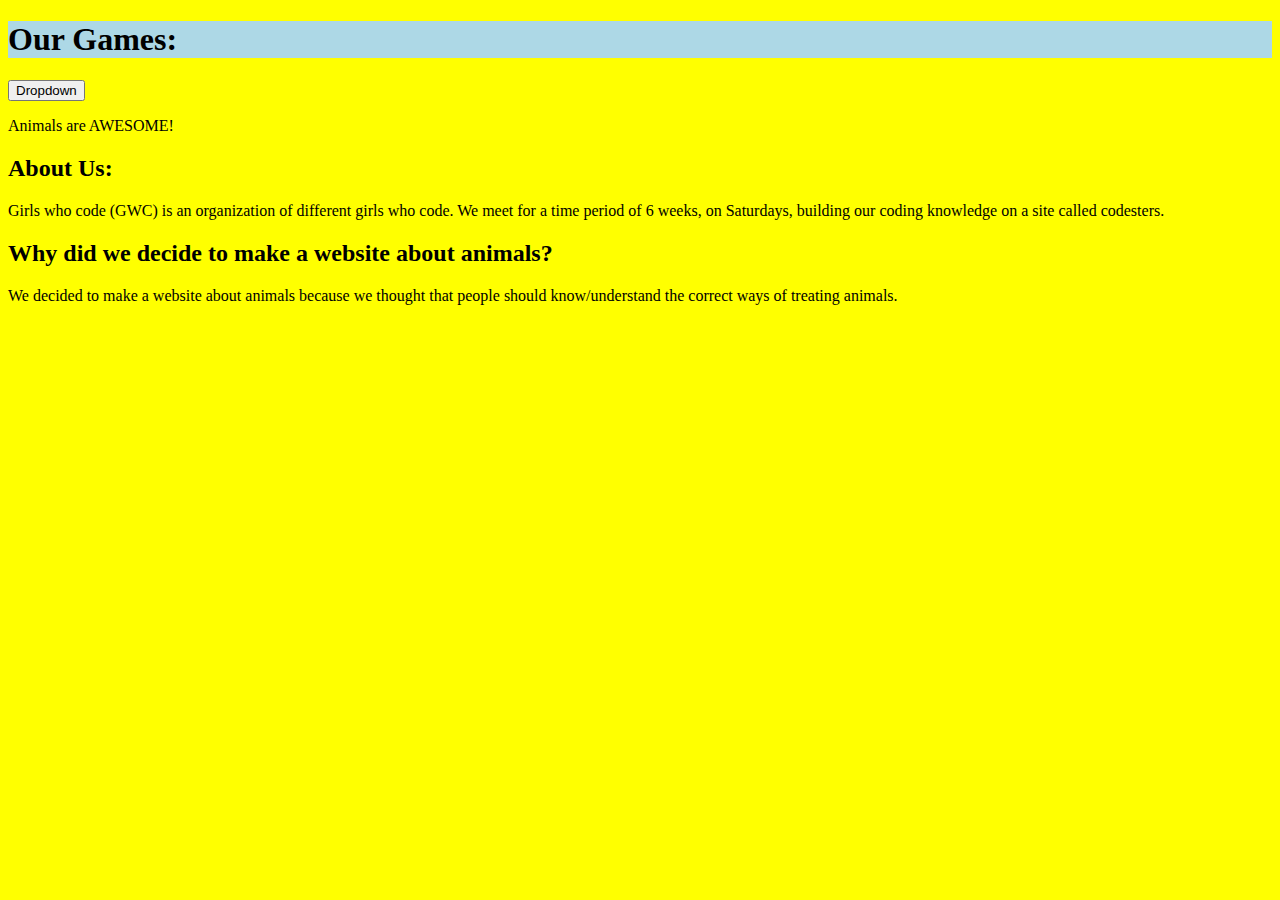
<file: index.html>
<!DOCTYPE html>
<html>
<head>
<link rel="stylesheet" type="text/css" href="mystyle.css"> 
</head>
<body> 
<title>Learn with Animals</title>
 

<h1>Our Games:</h1>
<div class="dropdown"> 
  <button class="dropbtn">Dropdown</button> 
  <div class="dropdown-content"> 
    <a href="./carolina.html">Panda Ice Cream Factory</a> 
    <a href="./sheilah.html">Veterinarian Project</a> 
   <a href="./jordyn.html">Dog Search</a> 
   <a href="./endangered.html">Endangered Species Projects</a> 
   <a href="./alex.html">Cat Project</a> 
   <a href="./sophia.html">Shark Project</a> 
   <a href="./ayannandeva.html">Panther Escape</a> 
   <a href="./kelsey.html">Drawing Fish</a> 
   <a href="./stephanie.html">Logo Project</a> 
   </div> 
</div >

<p>Animals are AWESOME!</p> 

<h2>About Us:</h2>
 <p>Girls who code (GWC) is an organization of different girls who code. We meet for a time period of 6 weeks, on Saturdays, building our coding knowledge on a site called codesters.</p>  
 
<h2>Why did we decide to make a website about animals?</h2>
<p>We decided to make a website about animals because we thought that people should know/understand the correct ways of treating animals.</p>                                                                                                                                                                                                                                                                                                                

 </body>
</html>
</file>
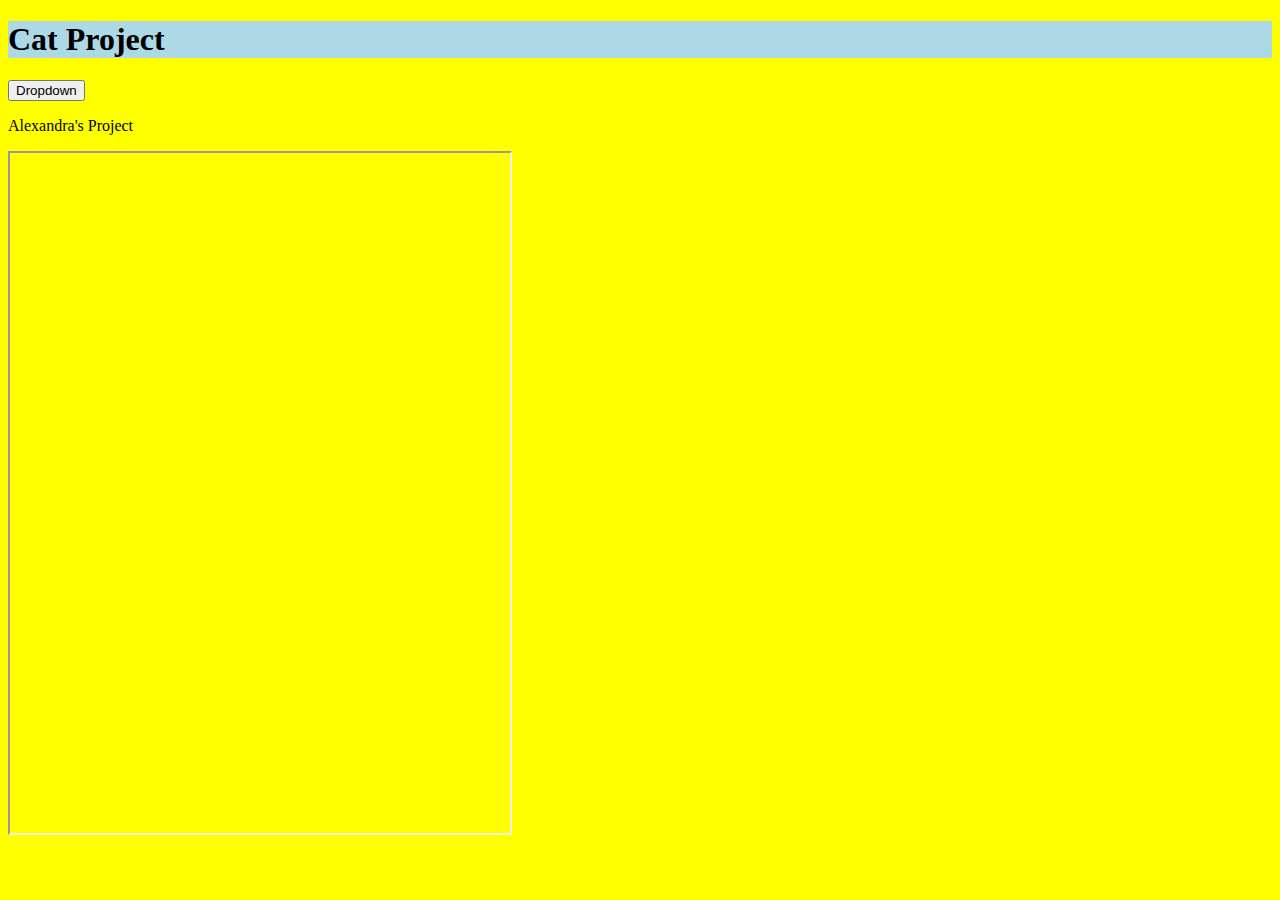
<file: alex.html>
<!DOCTYPE html>
<html>
<head> 
<link rel="stylesheet" type="text/css" href="mystyle.css">
</head>
<body>
<title>Animals</title>

 <h1>Cat Project</h1>
 
<div class="dropdown"> 
  <button class="dropbtn">Dropdown</button> 
  <div class="dropdown-content"> 
    <a href="./carolina.html">Ice Cream Panda Factory</a> 
    <a href="./sheilah.html">Veterinarian Project</a> 
   <a href="./jordyn.html">Dog Search</a> 
   <a href="./endangered.html">Endangered Species Projects</a> 
   <a href="./alex.html">Cat Project</a> 
   <a href="./sophia.html">Shark Project</a> 
   <a href="./ayannandeva.html">Panther Escape</a> 
   <a href="./kelsey.html">Drawing Fish</a> 
   <a href="./stephanie.html">Logo Project</a> 
 </div> 
</div>
 <p>  </p>
<p>Alexandra's Project</p>
<iframe src="https://www.codesters.com/embed/v1/preview/77b328d3520347b3ac1762140daf94ed/" height="680" width="500"></iframe>

</body>
</html>
</file>
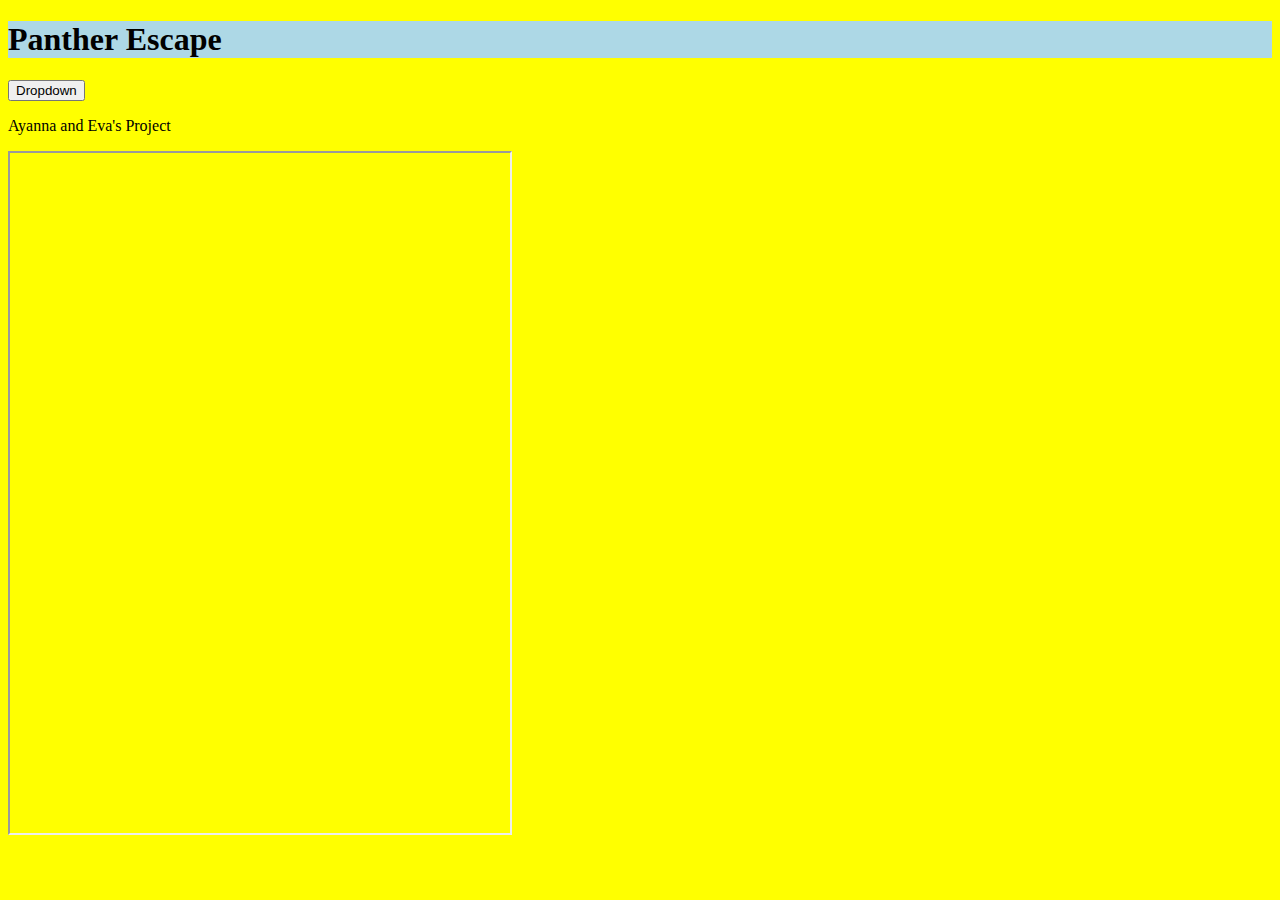
<file: ayannandeva.html>
<!DOCTYPE html>
<html>
<head> 
<link rel="stylesheet" type="text/css" href="mystyle.css">
</head>
<body>
<title>Animals</title>

 <h1>Panther Escape</h1>
 
<div class="dropdown"> 
  <button class="dropbtn">Dropdown</button> 
  <div class="dropdown-content"> 
    <a href="./carolina.html">Ice Cream Panda Factory</a> 
    <a href="./sheilah.html">Veterinarian Project</a> 
   <a href="./jordyn.html">Dog Search</a> 
   <a href="./endangered.html">Endangered Species Projects</a> 
   <a href="./alex.html">Cat Project</a> 
   <a href="./sophia.html">Shark Project</a>
   <a href="./ayannandeva.html">Panther Escape</a> 
   <a href="./kelsey.html">Drawing Fish</a> 
   <a href="./stephanie.html">Logo Project</a> 
  </div> 
</div>
 <p>  </p> 
<p>Ayanna and Eva's Project</p> 
  <iframe src="https://www.codesters.com/embed/v1/preview/b70a7d98660547c28f342068471e768b/" height="680" width="500"></iframe> 
  
  </body>
</html>
</file>
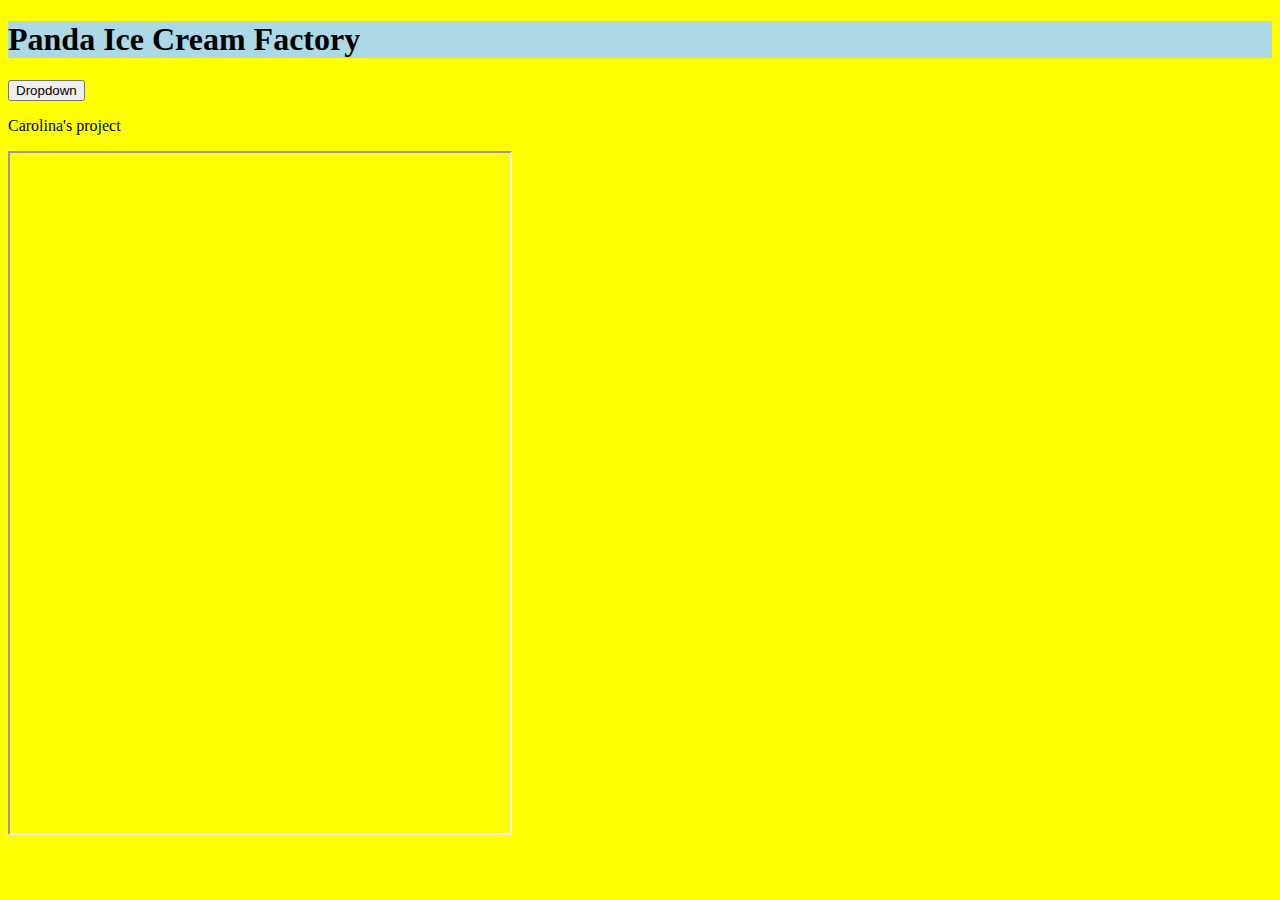
<file: carolina.html>
<!DOCTYPE html>
<html>
<head> 
<link rel="stylesheet" type="text/css" href="mystyle.css">
</head>
<body>
<title>Animals</title>

 <h1>Panda Ice Cream Factory</h1>
 
<div class="dropdown"> 
  <button class="dropbtn">Dropdown</button> 
  <div class="dropdown-content"> 
    <a href="./carolina.html">Ice Cream Panda Factory</a> 
    <a href="./sheilah.html">Veterinarian Project</a> 
   <a href="./jordyn.html">Dog Search</a> 
   <a href="./endangered.html">Endangered Species Projects</a> 
   <a href="./alex.html">Cat Project</a> 
   <a href="./sophia.html">Shark Project</a> 
   <a href="./ayannandeva.html">Panther Escape</a> 
   <a href="./kelsey.html">Drawing Fish</a> 
   <a href="./stephanie.html">Logo Project</a> 
 </div> 
</div>
 <p>  </p>
<p>Carolina's project</p>
<iframe src="https://www.codesters.com/embed/v1/preview/d4f9f1079ac84f66bd2dee0cbeee98d3/" height="680" width="500"></iframe>

</body>
</html>
</file>
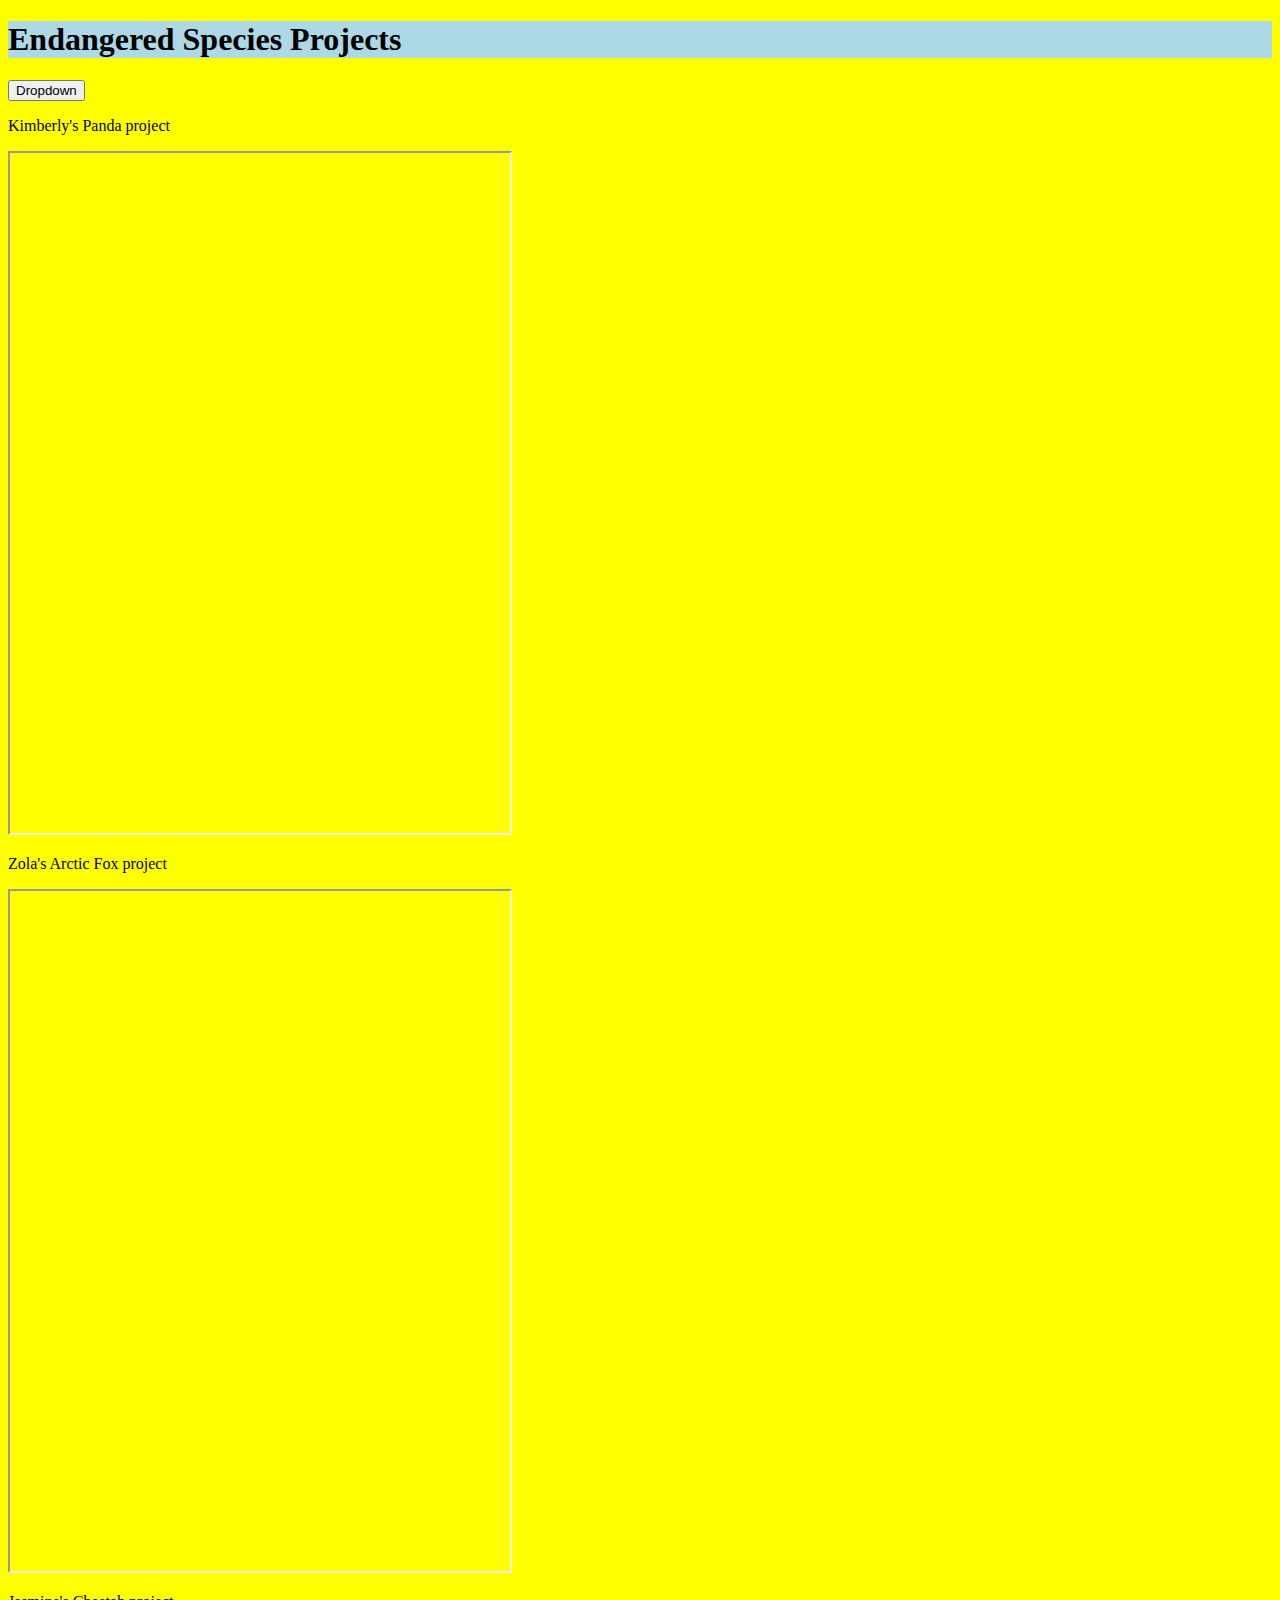
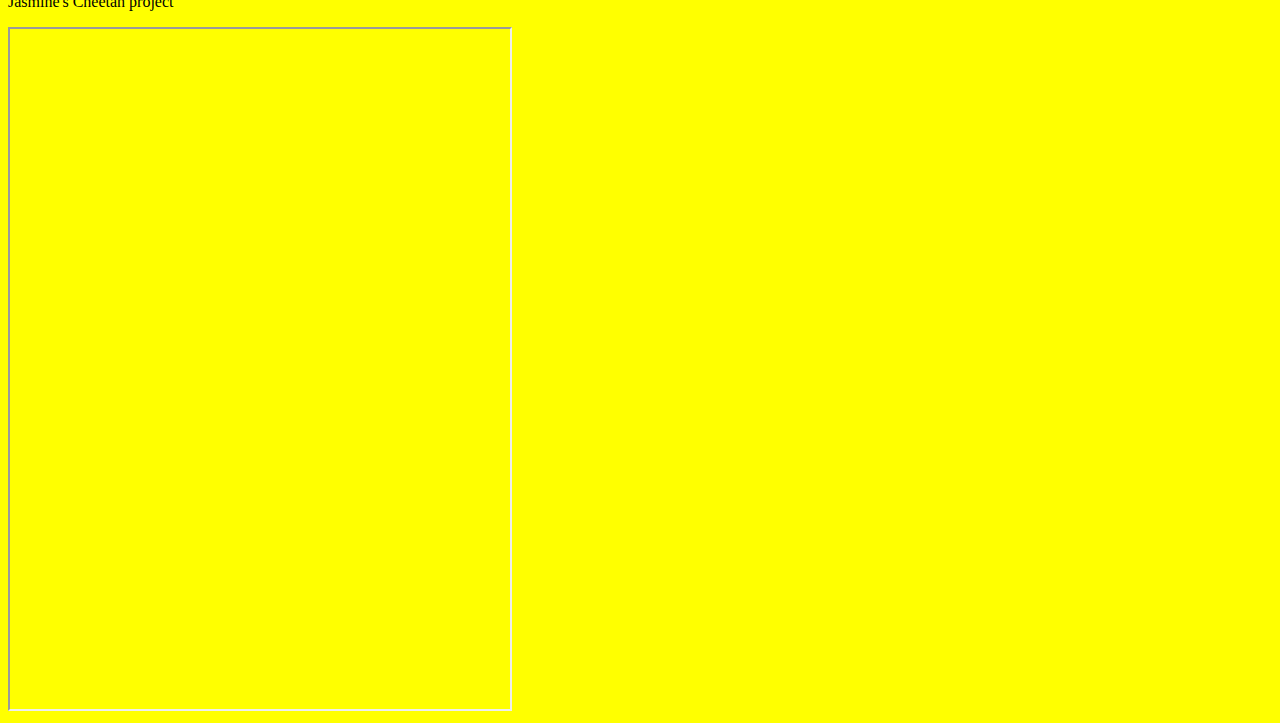
<file: endangered.html>
<!DOCTYPE html>
<html>
<head> 
<link rel="stylesheet" type="text/css" href="mystyle.css">
</head>
<body>
<title>Animals</title>

 <h1>Endangered Species Projects</h1>
 
<div class="dropdown"> 
  <button class="dropbtn">Dropdown</button> 
  <div class="dropdown-content"> 
    <a href="./carolina.html">Ice Cream Panda Factory</a> 
    <a href="./sheilah.html">Veterinarian Project</a> 
   <a href="./jordyn.html">Dog Search</a> 
   <a href="./endangered.html">Endangered Species Projects</a> 
   <a href="./alex.html">Cat Project</a> 
   <a href="./sophia.html">Shark Project</a> 
   <a href="./ayannandeva.html">Panther Escape</a> 
   <a href="./kelsey.html">Drawing Fish</a> 
   <a href="./stephanie.html">Logo Project</a> 
 </div> 
</div>
 <p>  </p> 
 <p>Kimberly's Panda project</p> 
 <iframe src="https://www.codesters.com/embed/v1/preview/93c9f66ed2a146479444009df082a4c0/" height="680" width="500"></iframe>
 <p>Zola's Arctic Fox project</p> 
 <iframe src="https://www.codesters.com/embed/v1/preview/08692760a39f4d629344da0ac8e09fbc/" height="680" width="500"></iframe>
 <p>Jasmine's Cheetah project</p>
 <iframe src="https://www.codesters.com/embed/v1/preview/d200e2f3a19a4413829307755a90442e/" height="680" width="500"></iframe>

 </body>
</html>
</file>
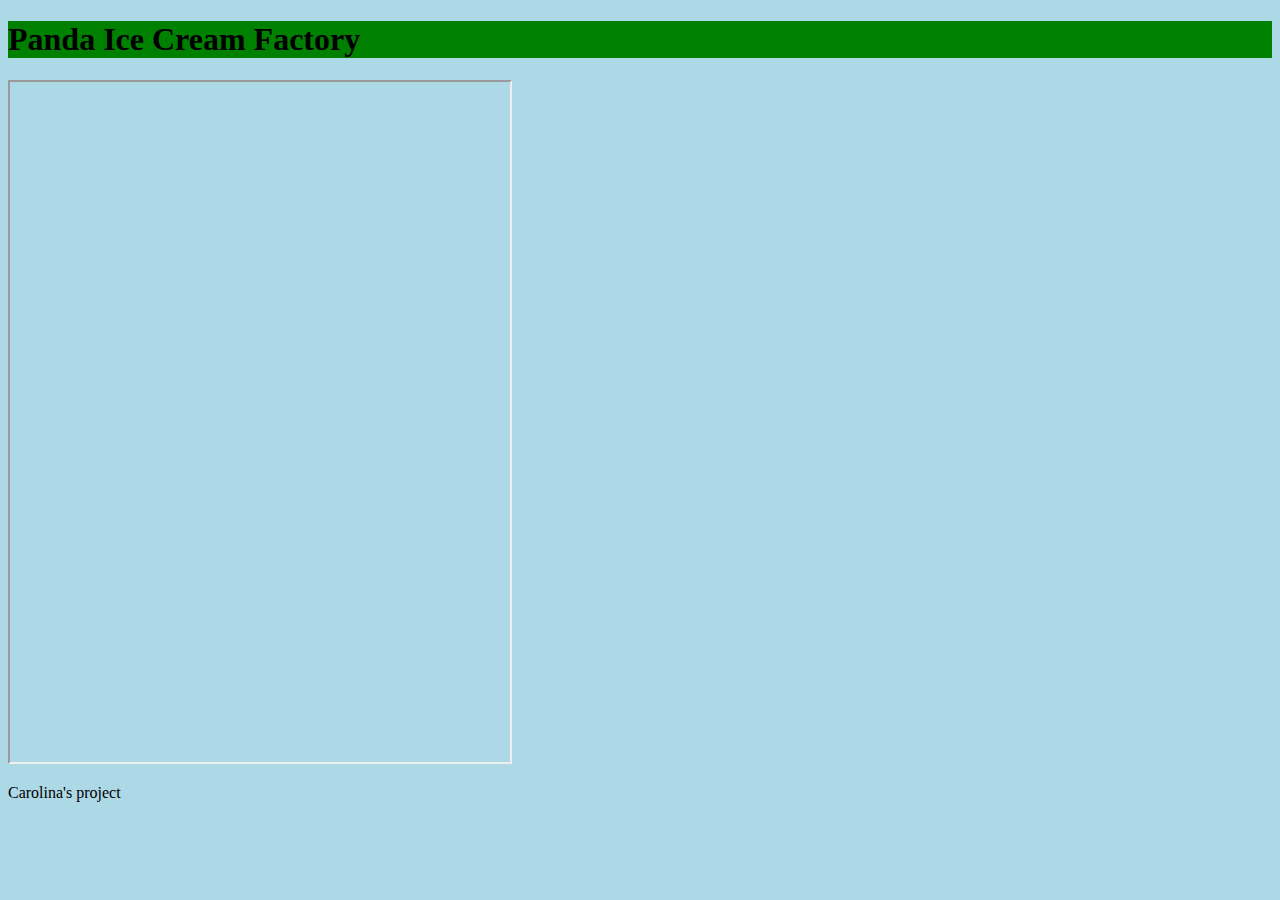
<file: exampleLink.html>
<!DOCTYPE html>
<html>
<head>
<style> 
  body{ 
  background-color: lightblue; 
} 
h1 { 
  background-color: green;
  color: black; 
}  
  
</style>
</head>
<body>
<title>Animals</title>

<h1>Panda Ice Cream Factory</h1>
<iframe src="https://www.codesters.com/embed/v1/class/fa59d9/eca332ed477e48feb5d8e3f557b85aa2/" height="680" width="500"></iframe>
<p>Carolina's project</p>

</body>
</html>
</file>
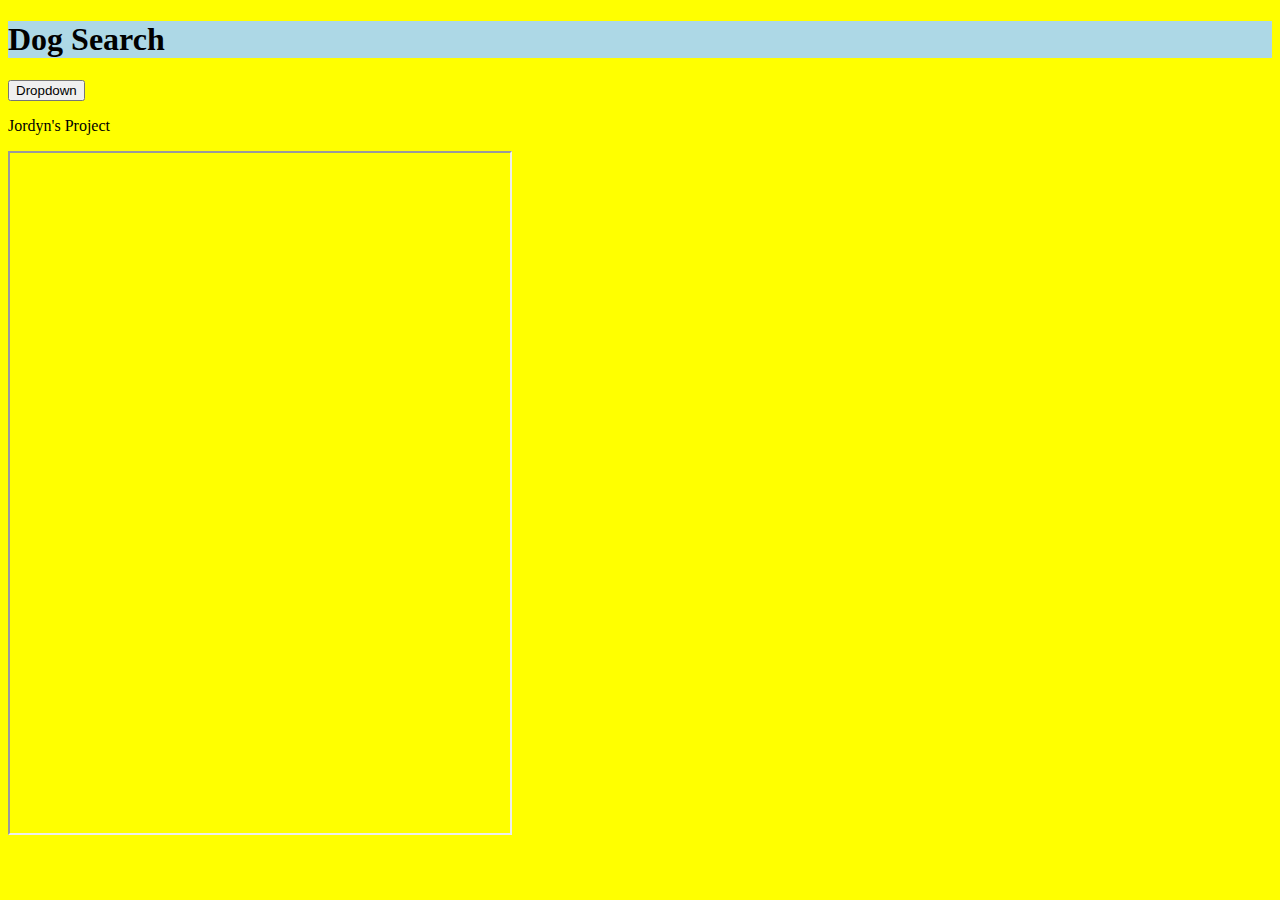
<file: jordyn.html>
<!DOCTYPE html>
<html>
<head> 
<link rel="stylesheet" type="text/css" href="mystyle.css">
</head>
<body>
<title>Animals</title>

 <h1>Dog Search</h1>
 
 <div class="dropdown"> 
  <button class="dropbtn">Dropdown</button> 
  <div class="dropdown-content"> 
    <a href="./carolina.html">Ice Cream Panda Factory</a> 
    <a href="./sheilah.html">Veterinarian Project</a> 
   <a href="./jordyn.html">Dog Search</a> 
   <a href="./endangered.html">Endangered Species Projects</a> 
   <a href="./alex.html">Cat Project</a> 
   <a href="./sophia.html">Shark Project</a> 
   <a href="./ayannandeva.html">Panther Escape</a> 
   <a href="./kelsey.html">Drawing Fish</a> 
   <a href="./stephanie.html">Logo Project</a> 
 </div> 
</div>
 <p>  </p> 
<p>Jordyn's Project</p>
<iframe src="https://www.codesters.com/embed/v1/preview/6a0edc7816e24bc5beb2639f9aa97bab/" height="680" width="500"></iframe>
 
</body>
</html>
</file>
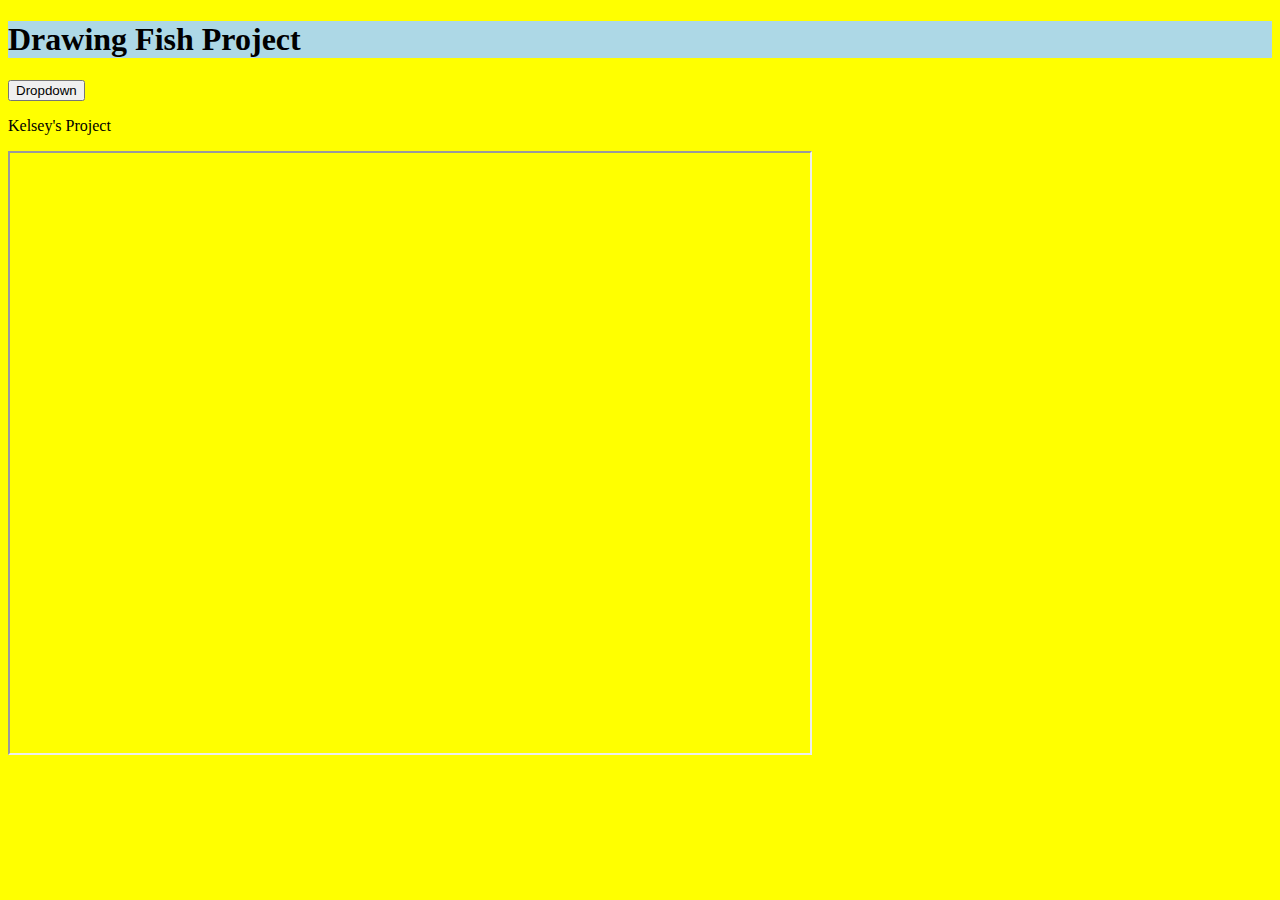
<file: kelsey.html>
<!DOCTYPE html>
<html>
<head> 
<link rel="stylesheet" type="text/css" href="mystyle.css">
</head>
<body>
<title>Animals</title>

 <h1>Drawing Fish Project</h1>
 
<div class="dropdown"> 
  <button class="dropbtn">Dropdown</button> 
  <div class="dropdown-content"> 
    <a href="./carolina.html">Ice Cream Panda Factory</a> 
    <a href="./sheilah.html">Veterinarian Project</a> 
   <a href="./jordyn.html">Dog Search</a> 
   <a href="./endangered.html">Endangered Species Projects</a> 
   <a href="./alex.html">Cat Project</a> 
   <a href="./sophia.html">Shark Project</a> 
   <a href="./ayannandeva.html">Panther Escape</a> 
   <a href="./kelsey.html">Drawing Fish</a> 
   <a href="./stephanie.html">Logo Project</a> 
 </div> 
</div>
 <p>  </p> 
 <p>Kelsey's Project</p> 
 <iframe src="https://www.khanacademy.org/computer-programming/spin-off-of-project-fish-tank/5105748864434176/embedded?editor=yes&buttons=yes&author=no&embed=yes" height="600" width="800"></iframe>
 
 </body>
</html>
</file>
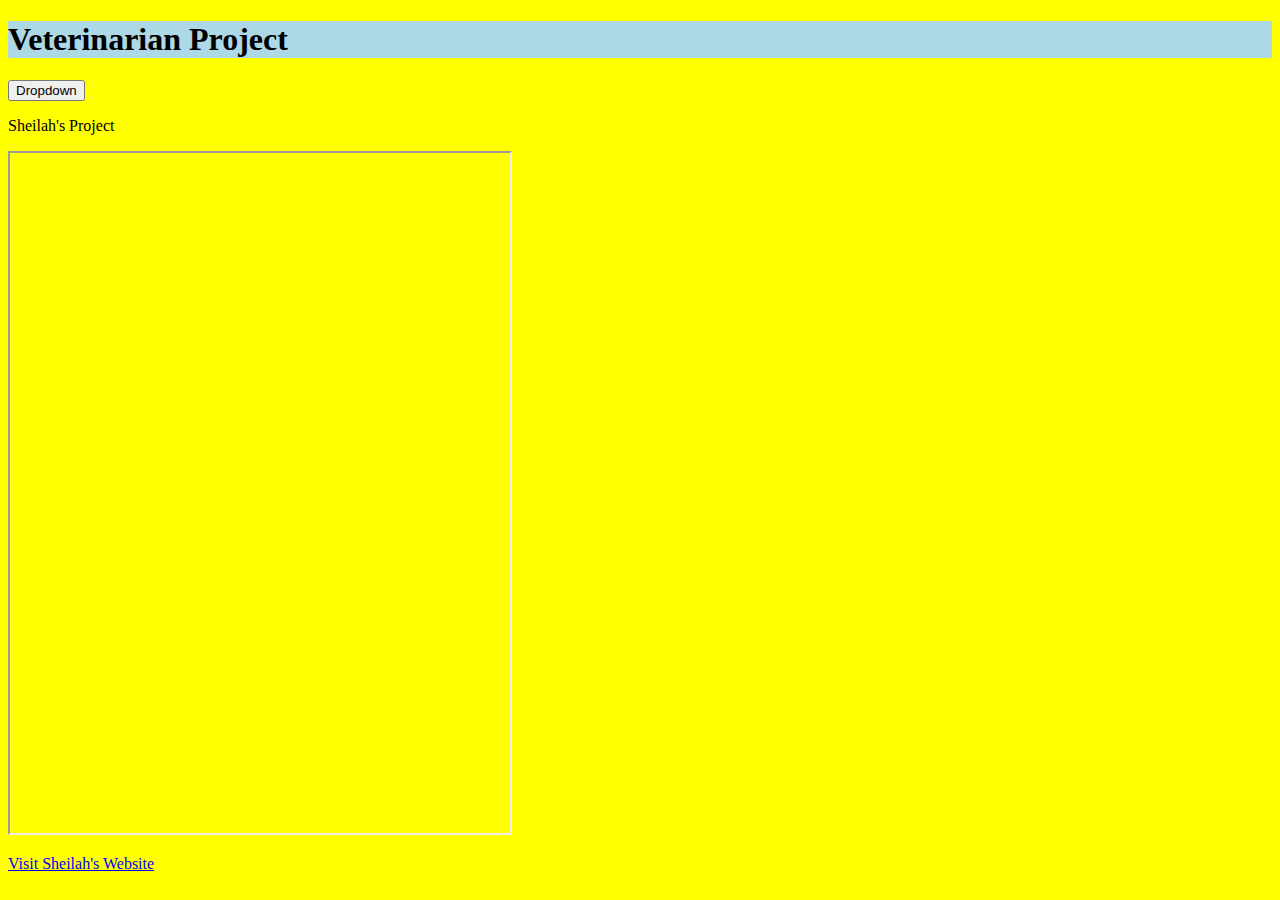
<file: sheilah.html>
<!DOCTYPE html>
<html>
<head>
<link rel="stylesheet" type="text/css" href="mystyle.css">
</head>
<body>
<title>Animals</title> 

<h1>Veterinarian Project</h1> 

 <div class="dropdown"> 
  <button class="dropbtn">Dropdown</button> 
  <div class="dropdown-content"> 
    <a href="./carolina.html">Ice Cream Panda Factory</a> 
    <a href="./sheilah.html">Veterinarian Project</a> 
   <a href="./jordyn.html">Dog Search</a> 
   <a href="./endangered.html">Endangered Species Projects</a>
   <a href="./alex.html">Cat Project</a> 
   <a href="./sophia.html">Shark Project</a> 
   <a href="./ayannandeva.html">Panther Escape</a> 
   <a href="./kelsey.html">Drawing Fish</a> 
   <a href="./stephanie.html">Logo Project</a> 
 </div> 
</div>
 <p>  </p> 
<p>Sheilah's Project</p>
<iframe src="https://www.codesters.com/embed/v1/preview/c4c7477435644d19946378a278200751/" height="680" width="500"></iframe> 
 <p><a href="https://www.codesters.com/preview/c4c7477435644d19946378a278200751/">Visit Sheilah's Website</a></p>

</body>
</html>
</file>
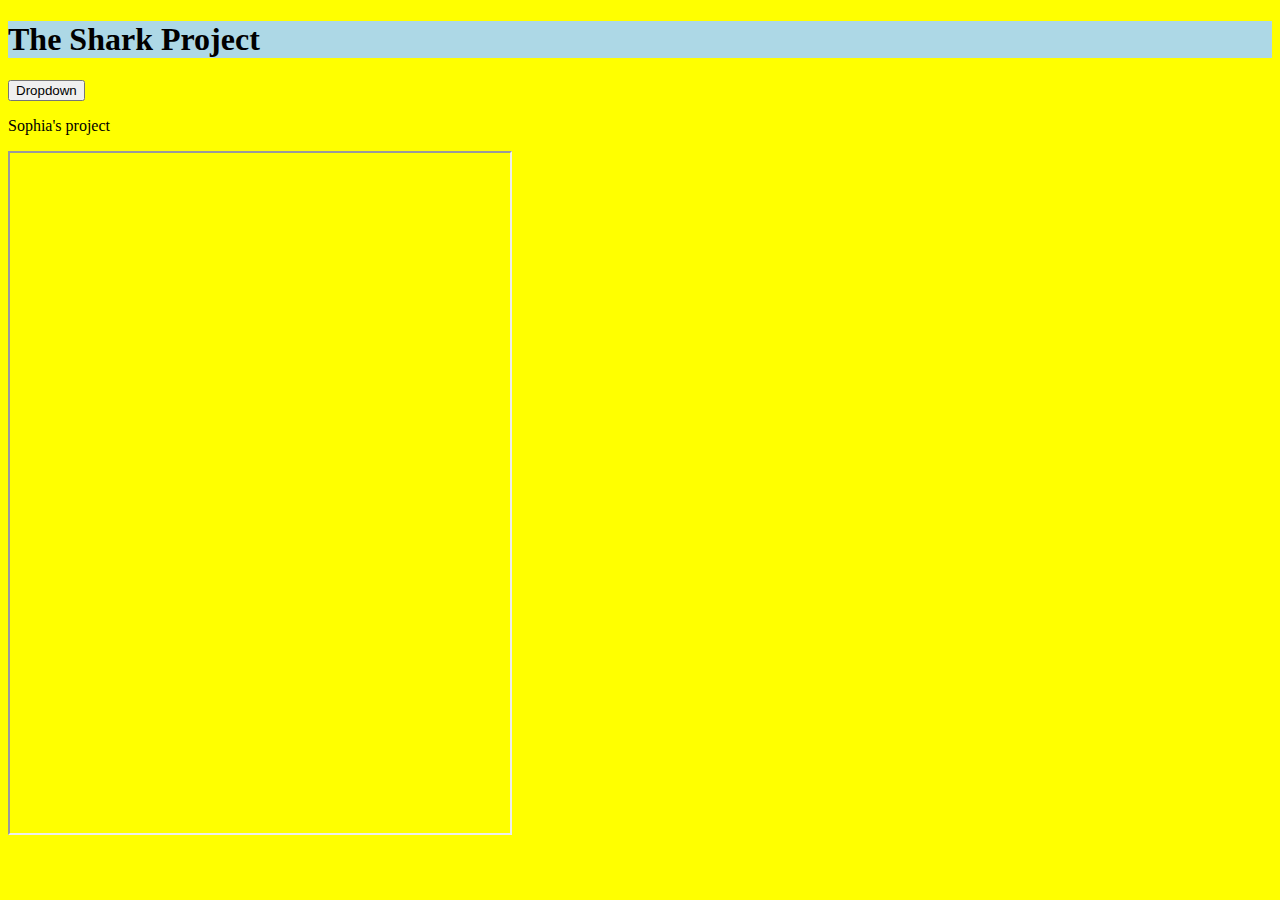
<file: sophia.html>
<!DOCTYPE html>
<html>
<head> 
<link rel="stylesheet" type="text/css" href="mystyle.css">
</head>
<body>
<title>Animals</title>

 <h1>The Shark Project</h1>
 
<div class="dropdown"> 
  <button class="dropbtn">Dropdown</button> 
  <div class="dropdown-content"> 
    <a href="./carolina.html">Ice Cream Panda Factory</a> 
    <a href="./sheilah.html">Veterinarian Project</a> 
   <a href="./jordyn.html">Dog Search</a> 
   <a href="./endangered.html">Endangered Species Projects</a> 
   <a href="./alex.html">Cat Project</a> 
   <a href="./sophia.html">Shark Project</a> 
   <a href="./ayannandeva.html">Panther Escape</a> 
   <a href="./kelsey.html">Drawing Fish</a> 
   <a href="./stephanie.html">Logo Project</a> 
 </div> 
</div>
 <p>  </p>
<p>Sophia's project</p>
<iframe src="https://www.codesters.com/embed/v1/preview/f624847b5b2c4ea89bb2a34b8906ed04/" height="680" width="500"></iframe>

</body>
</html>
</file>
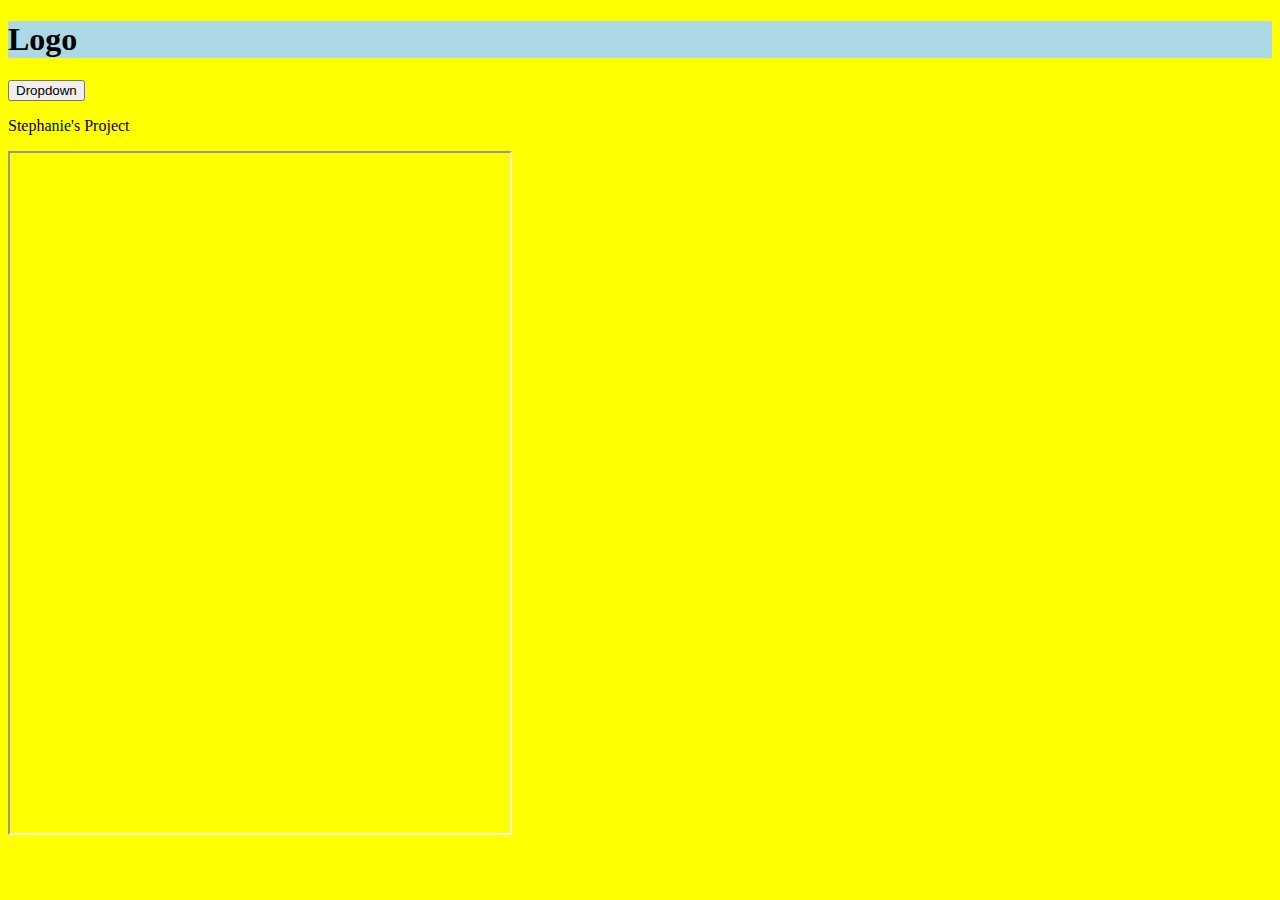
<file: stephanie.html>
<!DOCTYPE html>
<html>
<head> 
<link rel="stylesheet" type="text/css" href="mystyle.css">
</head>
<body>
<title>Animals</title>

 <h1>Logo</h1>
 
<div class="dropdown"> 
  <button class="dropbtn">Dropdown</button> 
  <div class="dropdown-content"> 
    <a href="./carolina.html">Ice Cream Panda Factory</a> 
    <a href="./sheilah.html">Veterinarian Project</a> 
   <a href="./jordyn.html">Dog Search</a> 
   <a href="./endangered.html">Endangered Species Projects</a> 
   <a href="./alex.html">Cat Project</a> 
   <a href="./sophia.html">Shark Project</a> 
   <a href="./ayannandeva.html">Panther Escape</a> 
   <a href="./kelsey.html">Drawing Fish</a> 
   <a href="./stephanie.html">Logo Project</a> 
 </div> 
</div>
 <p>  </p>
<p>Stephanie's Project</p> 
<iframe src="https://www.codesters.com/embed/v1/preview/aeb3e2ed928b4ebba271ac9957807dae/" height="680" width="500"></iframe>

</body>
</html>
</file>
<file: mystyle.css>
body{ 
  background-color: yellow; 
} 
h1 { 
  background-color: lightblue;
  color: black; 
}  
.dropdown {
   position: relative; 
   display: inline-block; 
} 
.dropdown-content { 
   display: none; 
   position: absolute; 
   background-color: #f9f9f9; 
   min-width: 160px; 
   box-shadow: 0px 8px 16px 0px rgba(0,0,0,0.2); 
   padding; 12px 16px; 
   z-index; 1; 
}
  
.dropdown-content a {
    color: black;
    padding: 12px 16px;
    text-decoration: none;
    display: block;
}
.dropdown-content a:hover {background-color: #f1f1f1}
.dropdown:hover .dropdown-content {
    display: block;
}
.dropdown:hover .dropbtn {
    background-color: #3e8e41;
}
</file>
